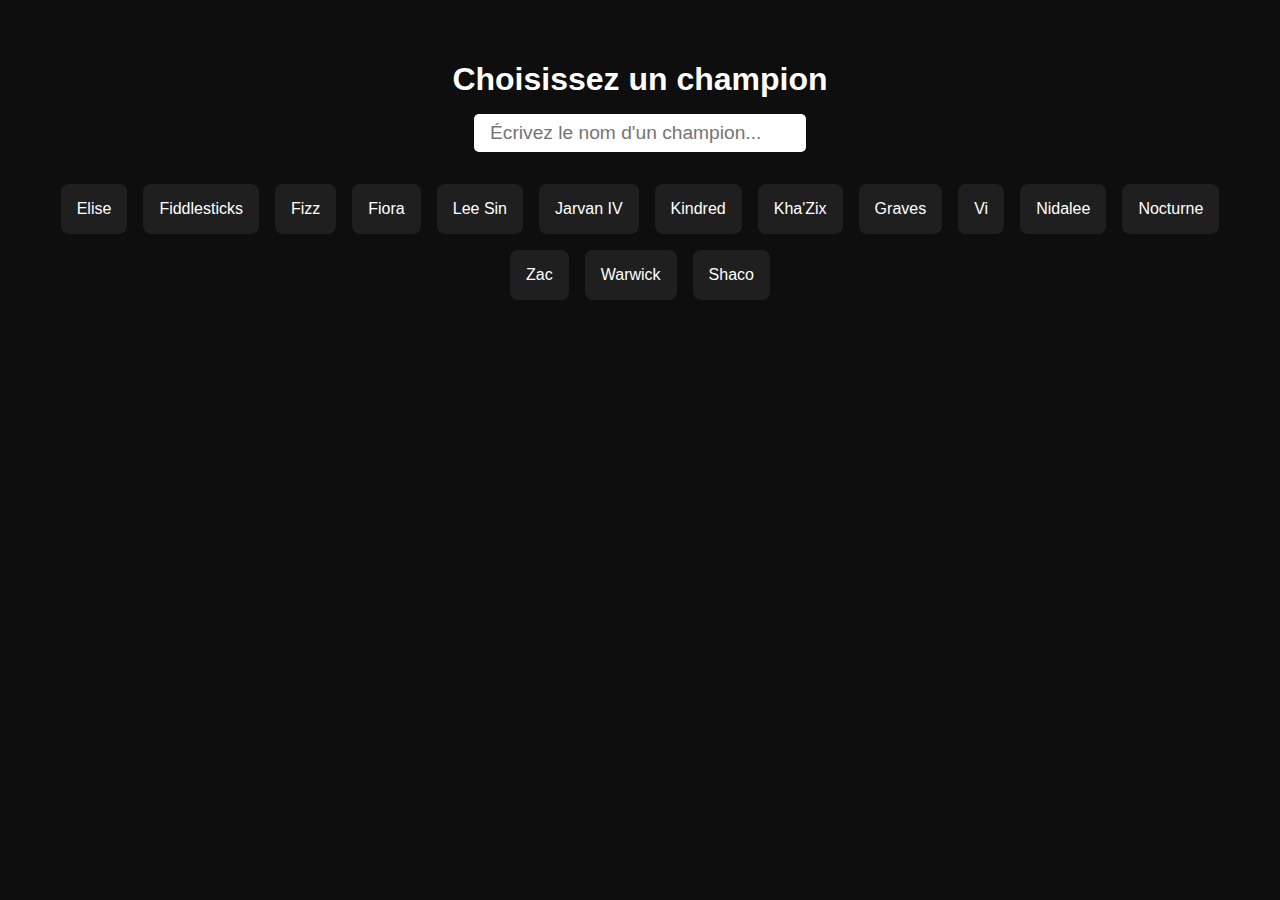
<file: index.html>
<!DOCTYPE html>
<html lang="fr">
<head>
  <meta charset="UTF-8">
  <meta name="viewport" content="width=device-width, initial-scale=1.0">
  <title>Choisissez un champion</title>
  <style>
    body {
      background: #0e0e0e;
      color: #fff;
      font-family: Arial, sans-serif;
      text-align: center;
      padding: 2rem;
    }
    h1 {
      font-size: 2rem;
      margin-bottom: 1rem;
    }
    input[type="text"] {
      padding: 0.5rem 1rem;
      font-size: 1.2rem;
      width: 300px;
      border: none;
      border-radius: 5px;
    }
    .champion-list {
      margin-top: 2rem;
      display: flex;
      flex-wrap: wrap;
      justify-content: center;
      gap: 1rem;
    }
    .champion {
      background: #1f1f1f;
      padding: 1rem;
      border-radius: 8px;
      cursor: pointer;
      transition: background 0.3s;
    }
    .champion:hover {
      background: #333;
    }
  </style>
</head>
<body>
  <h1>Choisissez un champion</h1>
  <input type="text" id="search" placeholder="Écrivez le nom d'un champion...">

  <div class="champion-list" id="championList"></div>

  <script>
    const champions = [
      "Elise", "Fiddlesticks", "Fizz", "Fiora", "Lee Sin", "Jarvan IV", "Kindred", "Kha'Zix",
      "Graves", "Vi", "Nidalee", "Nocturne", "Zac", "Warwick", "Shaco"
    ];

    const listContainer = document.getElementById('championList');
    const input = document.getElementById('search');

    function renderChampions(filter = "") {
      listContainer.innerHTML = "";
      const filtered = champions.filter(name => name.toLowerCase().startsWith(filter.toLowerCase()));
      filtered.forEach(champ => {
        const div = document.createElement('div');
        div.className = 'champion';
        div.textContent = champ;
        div.onclick = () => window.location.href = champ.toLowerCase() + ".html";
        listContainer.appendChild(div);
      });
    }

    input.addEventListener('input', () => renderChampions(input.value));

    renderChampions(); // initial call
  </script>
</body>
</html>
</file>
